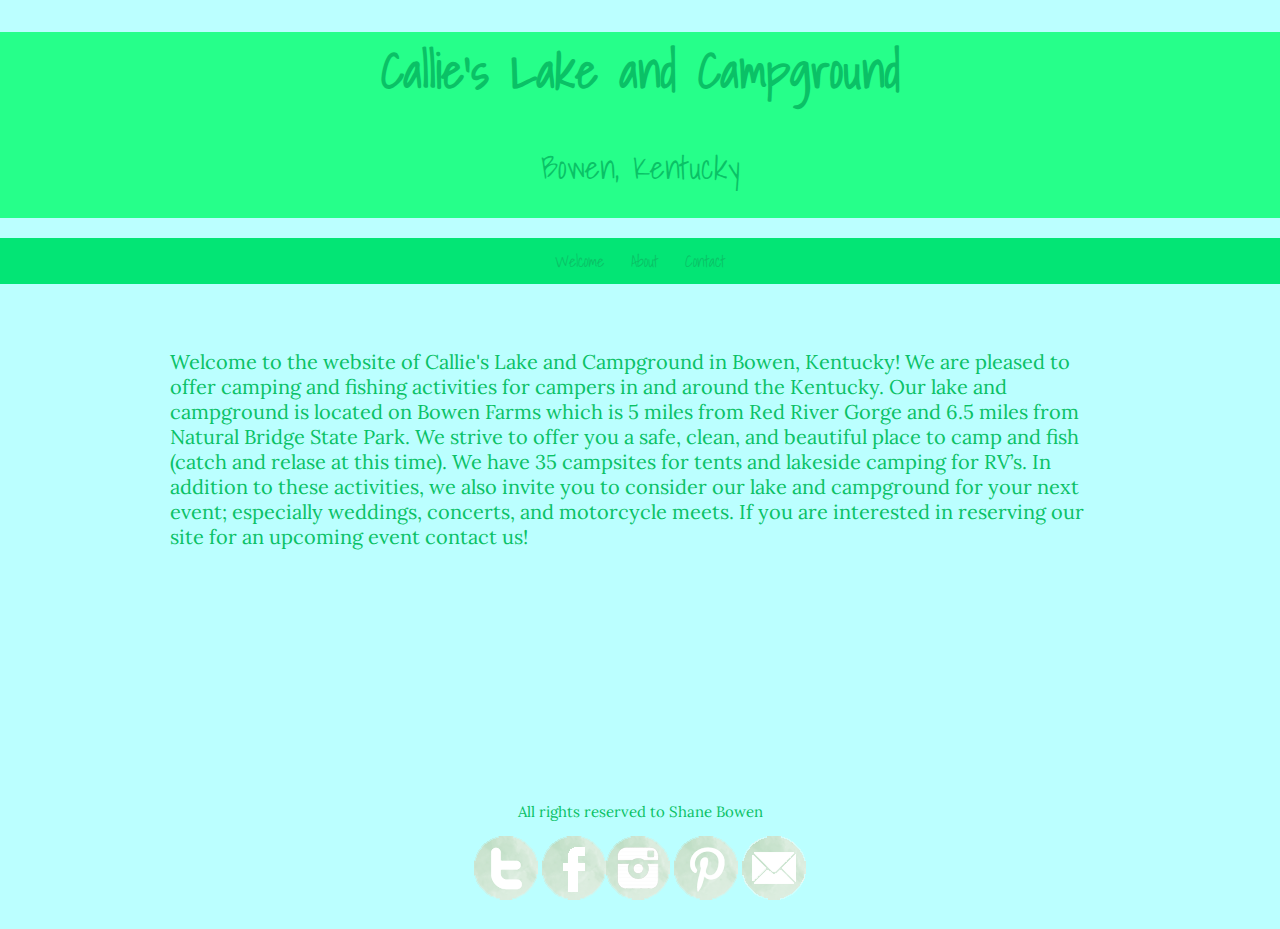
<file: index.html>
<!DOCTYPE html>
<html>
  <head>
      <meta charset="UTF-8">
    <title>Callie's Lake and Campground</title>
    <link rel="stylesheet" href="css/normalize.css">
    <link href='http://fonts.googleapis.com/css?family=Lora:400,700,400italic,700italic|Shadows+Into+Light' rel='stylesheet' type='text/css'>
    <link rel="stylesheet" href="css/style.css">
    <meta name="viewport" content="width-device-width, initial-scale=1.0">
  </head>
  <body>
    <header id="top" class="main-header">
        <a href="index.html">
      <h1>Callie's Lake and Campground</h1>
      <span class="title">Bowen, Kentucky</span>
       </a>
    </header>
      <nav>
          <ul>
              <li><a href="index.html" class="selected"> Welcome </a></li>
              <li><a href="about.html"> About </a></li>
              <li><a href="contact.html"> Contact </a></li>
          </ul>
      </nav>   
    <div class="primary-content t-border">
			<p class="intro">
				Welcome to the website of Callie's Lake and Campground in Bowen, Kentucky!
				We are pleased to offer camping and fishing activities for campers in and around the Kentucky. 
				Our lake and campground is located on Bowen Farms which is 5 miles from Red River Gorge and 
				6.5 miles from Natural Bridge State Park. We strive to offer you a safe, clean, and beautiful 
				place to camp and fish (catch and relase at this time). We have 35 campsites for tents and 
				lakeside camping for RV’s. In addition to these activities, we also invite you to consider our 
				lake and campground for your next event; especially weddings, concerts, and motorcycle meets. 
				If you are interested in reserving our site for an upcoming event contact us!
			</p>			
		<footer class="main footer">
			    <p>All rights reserved to Shane Bowen</p>
			    
			    <a href="https://twitter.com/lonnajo"><img src="img/twitter-icon.png" alt="Twitter Logo"></a>
			    <a href="https://facebook.com/CalliesLake-Campground"><img src="img/facebook-icon.png" alt="Facebook Logo></a>
			    <a href="https://instagram.com/callieslakeandcampground"><img src="img/instagram-icon.png" alt="Instagram Logo"></a>
			    <a href="https://pinterest.com/callieslakeandcampground"><img src="img/pinterest-icon.png" alt="Pinterest Logo"></a>
			    <a href="mailto:callieslakeandcampground@yahoo.com"><img src="img/email-icon.png" alt="Send Email"></a>
			    
		    </footer>
		</div>
	</body>	
	
</html>
</file>
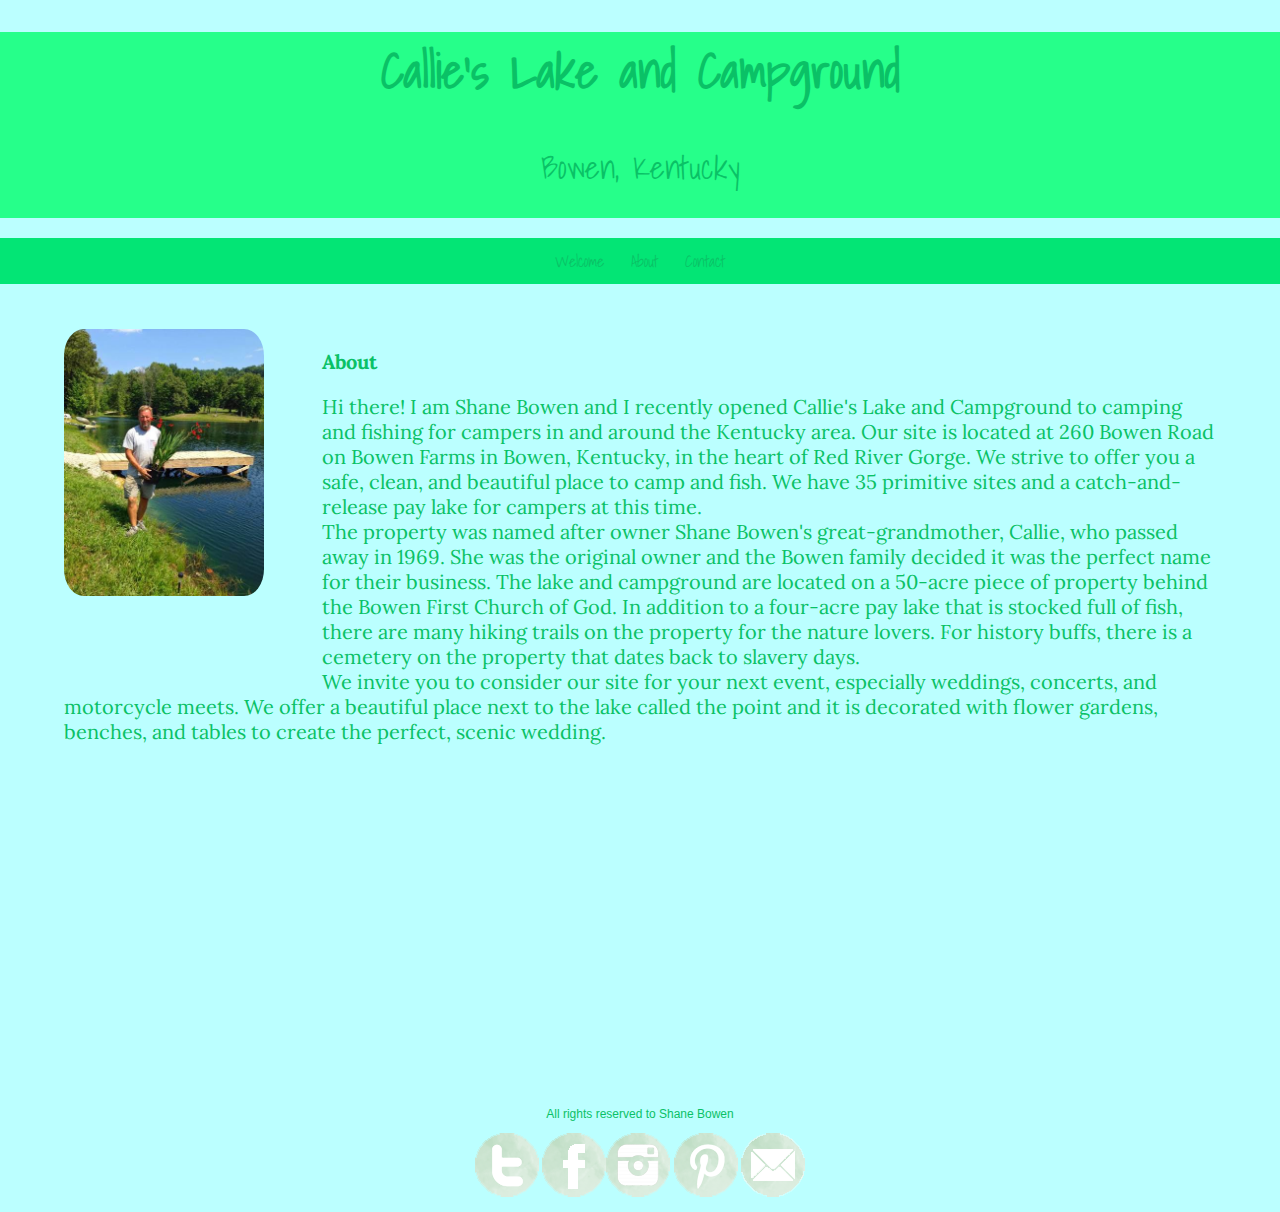
<file: about.html>
<!DOCTYPE html>
<html>
  <head>
      <meta charset="UTF-8">
    <title>Callie's Lake and Campground</title>
    <link rel="stylesheet" href="css/normalize.css">
    <!DOCTYPE html>
<html>
  <head>
      <meta charset="UTF-8">
    <title>Callie's Lake and Campground</title>
    <link rel="stylesheet" href="css/normalize.css">
    <link href='http://fonts.googleapis.com/css?family=Lora:400,700,400italic,700italic|Shadows+Into+Light' rel='stylesheet' type='text/css'>
    <link rel="stylesheet" href="css/style.css">
    <meta name="viewport" content="width-device-width, initial-scale=1.0">
  </head>
  <body>
   <header id="top" class="main-header">
        <a href="index.html">
      <h1>Callie's Lake and Campground</h1>
      <span class="title">Bowen, Kentucky</span>
       </a>
    </header>
   <nav>
          <ul>
              <li><a href="index.html"> Welcome </a></li>
              <li><a href="about.html" class="selected"> About </a></li>
              <li><a href="contact.html"> Contact </a></li>
          </ul>
      </nav>
   <section class="about-info">
     <img src="img/Shane.jpg" alt= "Photo of Shane Bowen" class="profile-photo">
     <h3> About</h3>
   <p>Hi there! I am Shane Bowen and I recently opened Callie's Lake and Campground to camping and fishing for campers in and around the Kentucky area. Our site is located at 260 Bowen Road on Bowen Farms in Bowen, Kentucky, in the heart of Red River Gorge. We strive to offer you a safe, clean, and beautiful place to camp and fish. We have 35 primitive sites and a catch-and-release pay lake for campers at this time. 

<br>The property was named after owner Shane Bowen's great-grandmother, Callie, who passed away in 1969. She was the original owner and the Bowen family decided it was the perfect name for their business. The lake and campground are located on a 50-acre piece of property behind the Bowen First Church of God.

In addition to a four-acre pay lake that is stocked full of fish, there are many hiking trails on the property for the nature lovers. For history buffs, there is a cemetery on the property that dates back to slavery days.

<br>We invite you to consider our site for your next event, especially weddings, concerts, and motorcycle meets. We offer a beautiful place next to the lake called the point and it is decorated with flower gardens, benches, and tables to create the perfect, scenic wedding.
  </p>
  </section>
 <footer class="main footer">
			    <p>All rights reserved to Shane Bowen</p>
			    <p></p>
			    <a href="https://twitter.com/lonnajo"><img src="img/twitter-icon.png" alt="Twitter Logo"></a>
			    <a href="https://facebook.com/CalliesLake-Campground"><img src="img/facebook-icon.png" alt="Facebook Logo></a>
			    <a href="https://instagram.com/callieslakeandcampground"><img src="img/instagram-icon.png" alt="Instagram Logo"></a>
			    <a href="https://pinterest.com/callieslakeandcampground"><img src="img/pinterest-icon.png" alt="Pinterest Logo"></a>
			    <a href="mailto:callieslakeandcampground@yahoo.com"><img src="img/email-icon.png" alt="Send Email"></a>
			    </p>
		    </footer>
		</div>
	</body>	
	
</html>
</file>
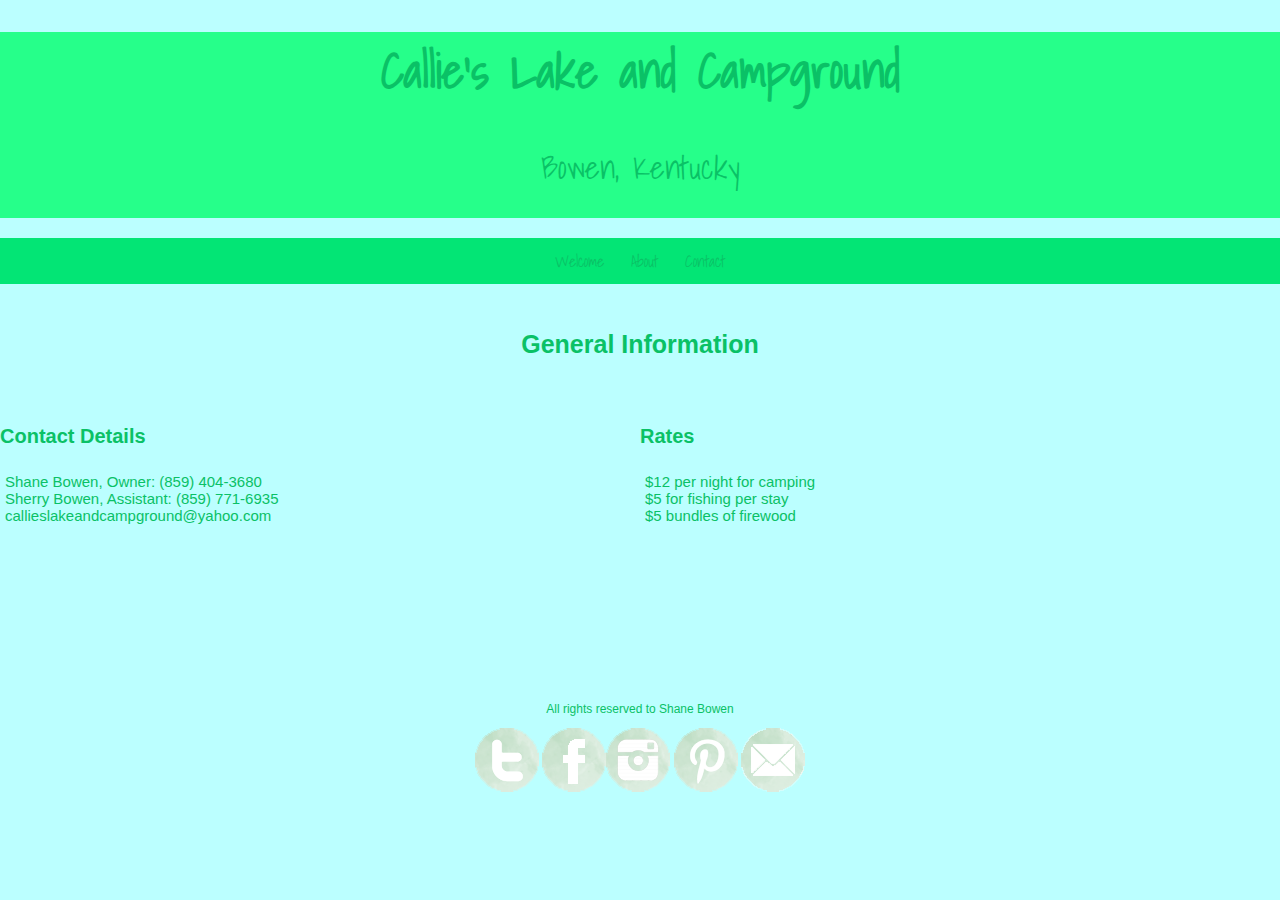
<file: contact.html>
<!DOCTYPE html>
<html>
  <head>
      <meta charset="UTF-8">
    <title>Callie's Lake and Campground</title>
    <link rel="stylesheet" href="css/normalize.css">
    <link href='http://fonts.googleapis.com/css?family=Lora:400,700,400italic,700italic|Shadows+Into+Light' rel='stylesheet' type='text/css'>
    <link rel="stylesheet" href="css/style.css">
    <meta name="viewport" content="width-device-width, initial-scale=1.0">
  </head>
  <body>
    <header id="top" class="main-header">
        <a href="index.html">
      <h1>Callie's Lake and Campground</h1>
      <span class="title">Bowen, Kentucky</span>
       </a>
    </header>
    
      <nav>
          <ul>
              <li><a href="index.html"> Welcome </a></li>
              <li><a href="about.html"> About </a></li>
              <li><a href="contact.html" class="selected"> Contact </a></li>
          </ul>
      </nav>
    <link rel="stylesheet" href="css/style.css">
  <h2> General Information </h2>
  <section class='primary'>
    <h3>Rates</h3>
    <ul class= "rates">
      <li>$12 per night for camping</li>
      <li>$5 for fishing per stay</li>
      <li>$5 bundles of firewood</li>
    </ul>
  </section>
  <section class="secondary">
    <h3> Contact Details </h3>
    <ul class="contact-info">
      <li class="phone"><a href="tel:859-404-3680">Shane Bowen, Owner: (859) 404-3680</a></li>
      <li class="phone"><a href="tel:859-771-6935">Sherry Bowen, Assistant: (859) 771-6935</a></li>
      <li class="mail"><a href="mailto:callieslakeandcampground@yahoo.com">callieslakeandcampground@yahoo.com</a></li>
    </ul>
  </section>
    
  
  <footer class="main footer">
			    <p>All rights reserved to Shane Bowen</p>
			   
			    <a href="https://twitter.com/lonnajo"><img src="img/twitter-icon.png" alt="Twitter Logo"></a>
			    <a href="https://facebook.com/CalliesLake-Campground"><img src="img/facebook-icon.png" alt="Facebook Logo></a>
			    <a href="https://instagram.com/callieslake/"><img src="img/instagram-icon.png" alt="Instagram Logo"></a>
			    <a href="https://pinterest.com/callieslakeandcampground"><img src="img/pinterest-icon.png" alt="Pinterest Logo"></a>
			    <a href="mailto:callieslakeandcampground@yahoo.com"><img src="img/email-icon.png" alt="Send Email"></a>
			  
		    </footer>
	
	</body>	
	
</html>
</file>
<file: css/style.css>
/* HEADER */
header {
    background-color:#26FF8A;
    text-align: center;
    margin: 0;
    text-decoration:none;
}

.main-header {
    font-family: 'Shadows Into Light', cursive;
    margin: 15px 0;
    font-size: 2em;
    color:#C11F0A;
    padding-bottom: 25px;
}

h1 {
    font-weight: bold;
    font-size: 1.5em;
}
/* NAVIGATION */
nav {
    background-color:#03E575;
    font-family: 'Shadows Into Light', cursive;
    padding-bottom: 25px;
}
a {
    text-decoration: none;
    color:#0AC166;
}
 nav a:visited {
    color:#BBFFFF;
}
nav a:selected {
    color:#C11A0A;
}
nav a:hover {
    color:#C11A0A;
}

/* SITE BODY */
body {
    background-color:#BBFFFF;
    color:#0AC166;
}

.primary-content {
    max-width: 940px;
    margin: 0 auto;
    padding: 25px 5%;
    font-family: 'Lora', serif;
    font-size: 20px;
}

nav {
    text-align: center;
    padding:10px 0;
    margin:20px 0;
}
nav ul {
    list-style: none;
    margin: 0 10px;
    padding: 0;
}
nav li {
    display:inline-block;
    margin: 0 10px;
    padding: 0;
}

/* ABOUT PAGE */
.profile-photo {
    display: block;
    max-width: 200px;
    border-radius: 10%;
    margin: 0 5% 80px 0;
    float: left;
}
.about-info {
    padding: 25px 5%;
    font-family: 'Lora', serif;
    font-size: 20px;
}
h2{
    font-size: 25px;
    text-align: center;
    padding: 25px 5%;
}
h3 {
    margin: 1em 0;
    font-size: 20px;
    
}


/* CONTACT PAGE */
.primary {
    width: 50%;
    
    
    float: right;
}

.secondary {
    width: 50%;
    
    
    float: left;
}




.rates {
    list-style: none;
    padding: 5px;
    
    font-size: 15px;
}
.contact-info {
    list-style: none;
    padding: 5px;
   
    font-size: 15px;
}

/* FOOTER */
footer {
    background-color: #BBFFFF;
    color:#0AC166;
    font-size: 0.75em;
    text-align: center;
    padding-top: 50px;
    margin-top: 20%;
}

/* MEDIA QUERIES */
@media-screen and (min-width: 480px)
 
   
@media-screen and (min-width: 660px)
</file>
